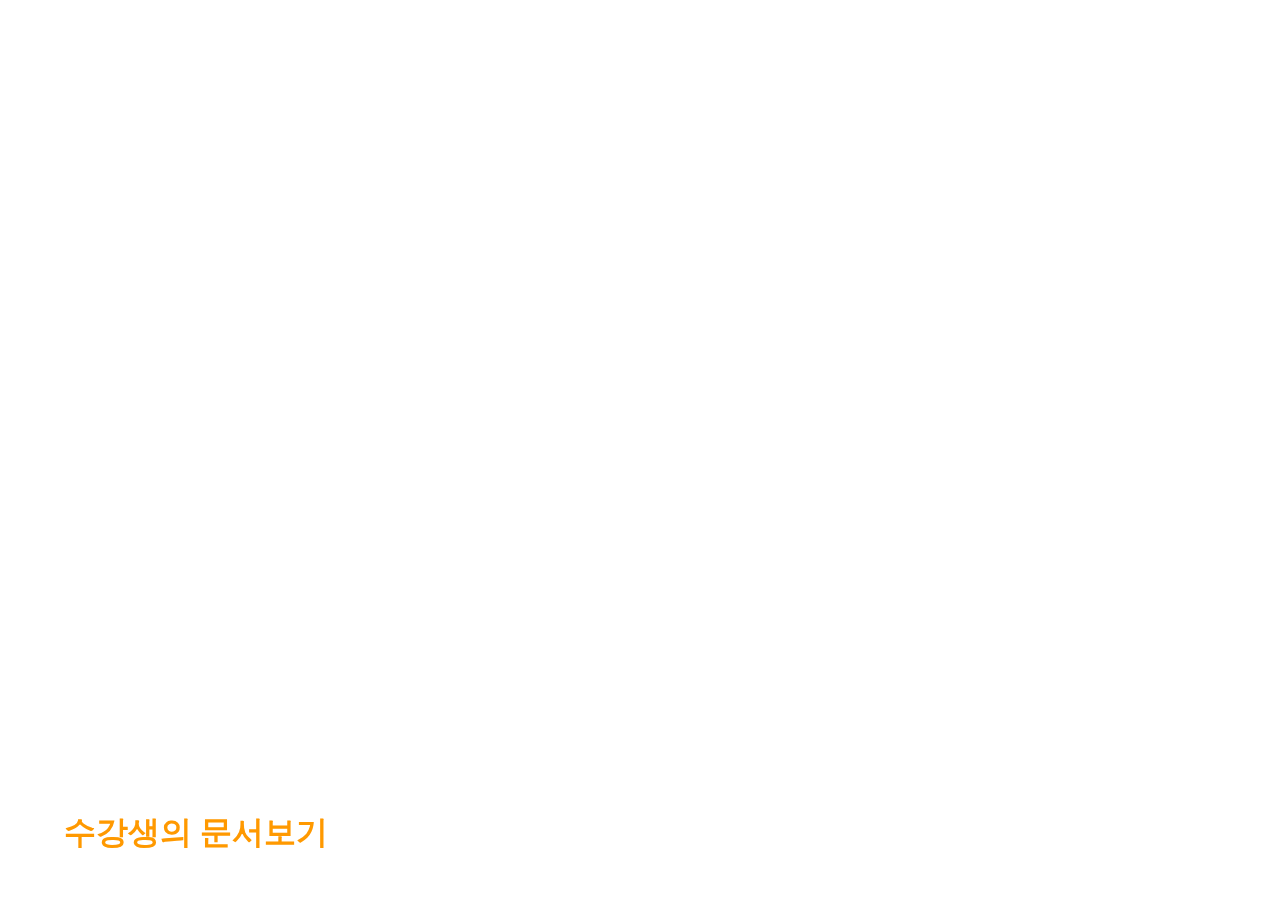
<file: index.html>
<!DOCTYPE html>
<html lang="ko">

<head>
  <meta charset="UTF-8">
  <meta http-equiv="X-UA-Compatible" content="IE=edge">
  <meta name="viewport" content="width=device-width, initial-scale=1.0">
  <meta name="description" content="아나킨의 문서창고">
  <meta name="author" content="YHS">
  <meta name="generator" content="HTML5">
  <title>Intro</title>
  <meta property="og:type" content="website" />
  <meta property="og:site_name" content="아나킨의 문서창고" />
  <meta property="og:title" content="Intro" />
  <meta property="og:description" content="GDD, UXUI디자인, 레벨디자인 등 그외 모든 게임기획서 모음." />
  <meta property="og:image" content="./images/name_seo.png" />
  <!-- 아텐츠주소 대신 자신의 웹페이지 주소로 바꾸세요 -->
  <meta property="og:url" content="https://atentsgamedesignsite19.netlify.app" />
  <meta property="twitter:card" content="summary" />
  <meta property="twitter:site" content="아나킨의 문서창고" />
  <meta property="twitter:title" content="Intro" />
  <meta property="twitter:description" content="GDD, UXUI디자인, 레벨디자인 등 그외 모든 게임기획서 모음." />
  <meta property="twitter:image" content="./images/name_seo.png" />
  <!-- 아텐츠주소 대신 자신의 웹페이지 주소로 바꾸세요 -->
  <meta property="twitter:url" content="https://atentsgamedesignsite19.netlify.app" />
  <link rel="icon" href="/favicon.ico" />
  <link rel="stylesheet" href="./main.css">
  <!-- <link rel="stylesheet" href="/main.css"> -->
  <!-- <script defer src="/main.js" ></script> -->
  <!-- <script defer src="./main.js"></script> -->
</head>

<body>
  <!-- <canvas id="canvas"></canvas> -->
<!-- 
  <div style="position: fixed; z-index: -1; width: 100%; height: 100%;">
    <iframe width="100%" height="100%" 
    src="https://www.youtube.com/embed/Zt54wdS2Lfg?si=9T6p7W0qmHjZK7Sw&autoplay=1&loop=1&mute=1&playlist=Zt54wdS2Lfg" 
    title="YouTube video player" 
    frameborder="0" allow="accelerometer; autoplay; clipboard-write; encrypted-media; gyroscope; picture-in-picture; web-share" allowfullscreen>
    </iframe>
  </div>
   -->
  <div style="position: fixed; z-index: -1; width: 100%; height: 100%;" >
    <iframe width="100%" height="100%" src="https://www.youtube.com/embed/pKMPQ85Ilu4?si=y_7mDklYCB31kJk9&autoplay=1&loop=1&mute=1&playlist=pKMPQ85Ilu4" 
    title="YouTube video player" 
    frameborder="0" 
    allow="accelerometer; autoplay; clipboard-write; encrypted-media; gyroscope; picture-in-picture; web-share" 
    allowfullscreen>
    </iframe>
  </div>
  <div>
    <a id="portfolio-link" href="/pages/mainpage.html">수강생의 문서보기</a>
  </div>
</body>


</html>
</file>
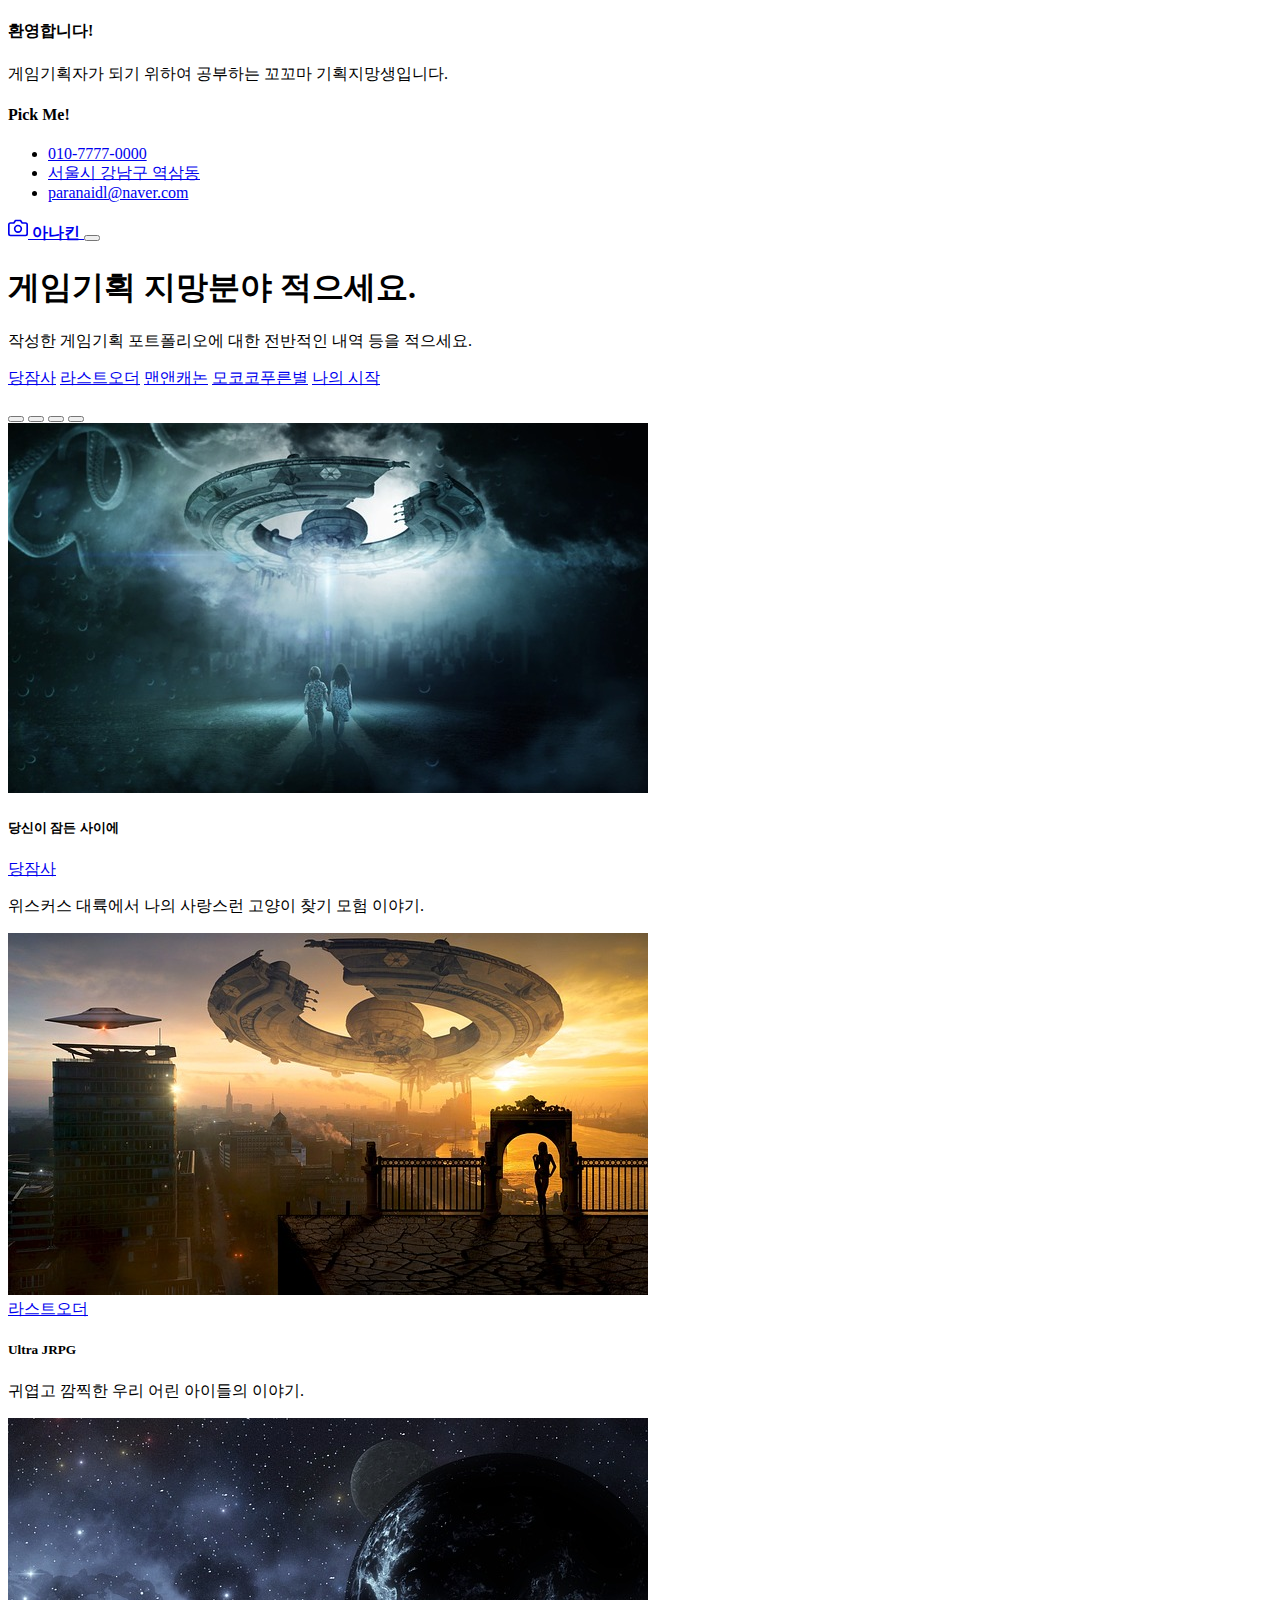
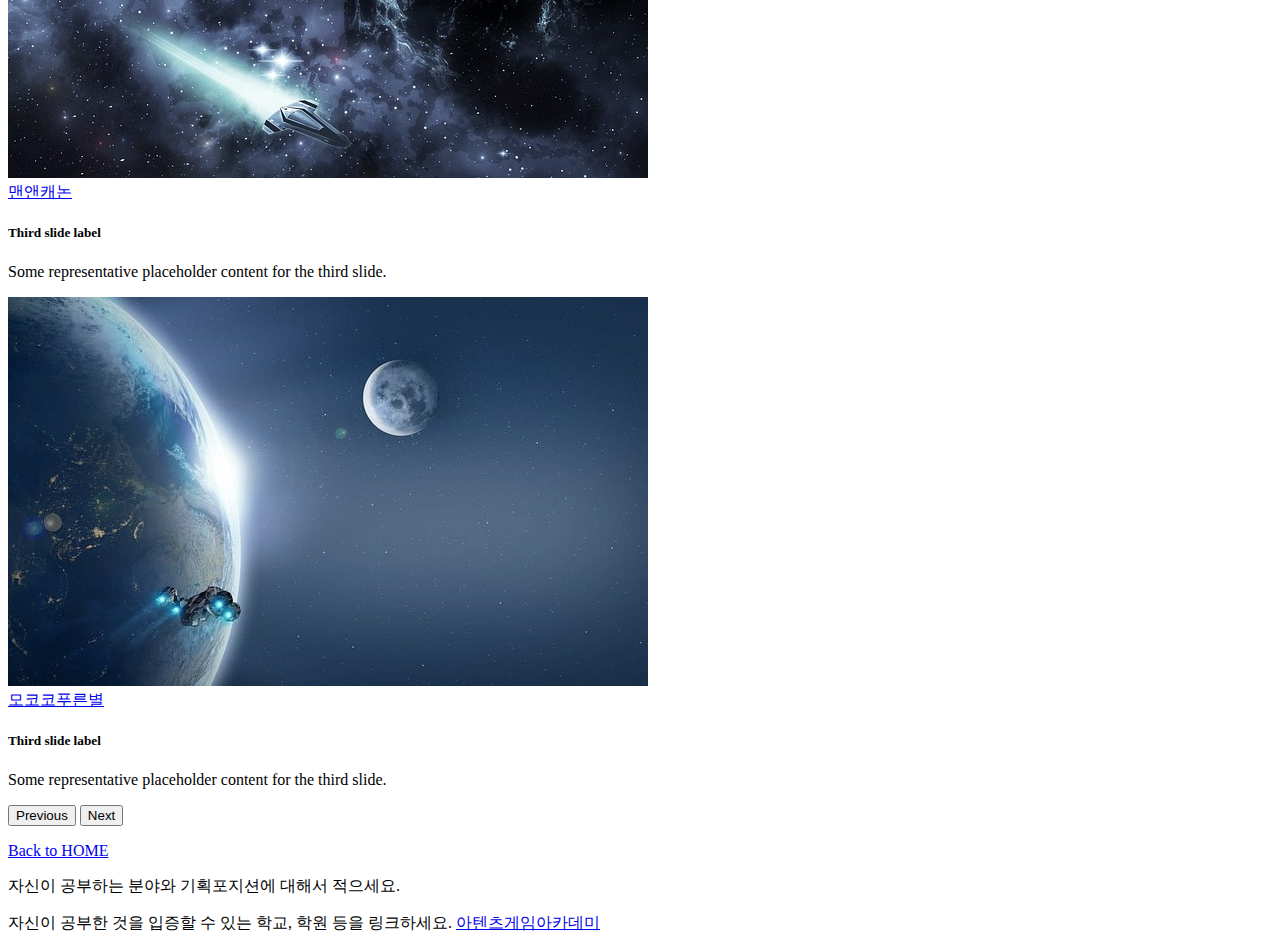
<file: pages/mainpage.html>
<!DOCTYPE html>
<html lang="ko">

<head>
  <meta charset="utf-8">
  <meta name="viewport" content="width=device-width, initial-scale=1">
  <meta name="description" content="아나킨의 문서창고">
  <meta name="author" content="YHS">
  <meta name="generator" content="HTML5">
  <title>HOME</title>
  <meta property="og:type" content="website" />
  <meta property="og:site_name" content="아나킨의 문서창고" />
  <meta property="og:title" content="HOME" />
  <meta property="og:description" content="GDD, UXUI디자인, 레벨디자인 등 그외 모든 게임기획서 모음." />
  <meta property="og:image" content="./images/name_seo.png" />
  <!-- 아텐츠주소 대신 자신의 웹페이지 주소로 바꾸세요 -->
  <meta property="og:url" content="https://atentsgamedesignsite19.netlify.app" />
  <meta property="twitter:card" content="summary" />
  <meta property="twitter:site" content="아나킨의 문서창고" />
  <meta property="twitter:title" content="HOME" />
  <meta property="twitter:description" content="GDD, UXUI디자인, 레벨디자인 등 그외 모든 게임기획서 모음." />
  <meta property="twitter:image" content="./images/name_seo.png" />
  <!-- 아텐츠주소 대신 자신의 웹페이지 주소로 바꾸세요 -->
  <meta property="twitter:url" content="https://atentsgamedesignsite19.netlify.app" />
  <link rel="icon" href="/favicon.ico" />
  <link rel="canonical" href="https://getbootstrap.com/docs/5.2/examples/album/">

  <!-- CSS only -->
  <link href="https://cdn.jsdelivr.net/npm/bootstrap@5.2.3/dist/css/bootstrap.min.css" rel="stylesheet"
    integrity="sha384-rbsA2VBKQhggwzxH7pPCaAqO46MgnOM80zW1RWuH61DGLwZJEdK2Kadq2F9CUG65" crossorigin="anonymous">
  <!-- JavaScript Bundle with Popper -->
  <script defer src="https://cdn.jsdelivr.net/npm/bootstrap@5.2.3/dist/js/bootstrap.bundle.min.js"
    integrity="sha384-kenU1KFdBIe4zVF0s0G1M5b4hcpxyD9F7jL+jjXkk+Q2h455rYXK/7HAuoJl+0I4" crossorigin="anonymous">
  </script>


  <style>
    .bd-placeholder-img {
      font-size: 1.125rem;
      text-anchor: middle;
      -webkit-user-select: none;
      -moz-user-select: none;
      user-select: none;
    }

    @media (min-width: 768px) {
      .bd-placeholder-img-lg {
        font-size: 3.5rem;
      }
    }

    .b-example-divider {
      height: 3rem;
      background-color: rgba(0, 0, 0, .1);
      border: solid rgba(0, 0, 0, .15);
      border-width: 1px 0;
      box-shadow: inset 0 .5em 1.5em rgba(0, 0, 0, .1), inset 0 .125em .5em rgba(0, 0, 0, .15);
    }

    .b-example-vr {
      flex-shrink: 0;
      width: 1.5rem;
      height: 100vh;
    }

    .bi {
      vertical-align: -.125em;
      fill: currentColor;
    }

    .nav-scroller {
      position: relative;
      z-index: 2;
      height: 2.75rem;
      overflow-y: hidden;
    }

    .nav-scroller .nav {
      display: flex;
      flex-wrap: nowrap;
      padding-bottom: 1rem;
      margin-top: -1px;
      overflow-x: auto;
      text-align: center;
      white-space: nowrap;
      -webkit-overflow-scrolling: touch;
    }
  </style>
</head>

<body>

  <header>
    <div class="collapse bg-secondary" id="navbarHeader">
      <div class="container">
        <div class="row">
          <div class="col-sm-8 col-md-7 py-4">
            <h4 class="text-white">환영합니다!</h4>
            <p class="text-muted">게임기획자가 되기 위하여 공부하는 꼬꼬마 기획지망생입니다.</p>
          </div>
          <div class="col-sm-4 offset-md-1 py-4">
            <h4 class="text-white">Pick Me!</h4>
            <ul class="list-unstyled">
              <li><a href="#" class="text-white">010-7777-0000</a></li>
              <li><a href="#" class="text-white">서울시 강남구 역삼동</a></li>
              <li><a href="#" class="text-white">paranaidl@naver.com</a></li>
            </ul>
          </div>
        </div>
      </div>
    </div>
    <div class="navbar navbar-dark bg-dark shadow-sm">
      <div class="container">
        <a href="#" class="navbar-brand d-flex align-items-center">
          <svg xmlns="http://www.w3.org/2000/svg" width="20" height="20" fill="none" stroke="currentColor"
            stroke-linecap="round" stroke-linejoin="round" stroke-width="2" aria-hidden="true" class="me-2"
            viewBox="0 0 24 24">
            <path d="M23 19a2 2 0 0 1-2 2H3a2 2 0 0 1-2-2V8a2 2 0 0 1 2-2h4l2-3h6l2 3h4a2 2 0 0 1 2 2z" />
            <circle cx="12" cy="13" r="4" /></svg>
          <strong>아나킨</strong>
        </a>
        <button class="navbar-toggler" type="button" data-bs-toggle="collapse" data-bs-target="#navbarHeader"
          aria-controls="navbarHeader" aria-expanded="false" aria-label="Toggle navigation">
          <span class="navbar-toggler-icon"></span>
        </button>
      </div>
    </div>
  </header>

  <main>
    <section class="py-5 text-center container">
      <div class="row py-lg-5">
        <div class="col-lg-6 col-md-8 mx-auto">
          <h1 class="fw-light">게임기획 지망분야 적으세요.</h1>
          <p class="lead text-muted">작성한 게임기획 포트폴리오에 대한 전반적인 내역 등을 적으세요.</p>
          <p>
            <a href="/pages/sub01.html" class="btn btn-info my-2">당잠사</a>
            <a href="/pages/sub02.html" class="btn btn-dark my-2">라스트오더</a>
            <a href="/pages/sub03.html" class="btn btn-danger my-2">맨앤캐논</a>
            <a href="/pages/sub04.html" class="btn btn-primary my-2">모코코푸른별</a>
            <a href="https://atentsgame.com/" class="btn btn-success my-2">나의 시작</a>
          </p>
        </div>
      </div>
    </section>

    <div class="album py-5 bg-secondary">
      <div class="container">

          <!-- 캐로셀 테스트 -->
          <div id="carouselExampleCaptions" class="carousel slide">
            <div class="carousel-indicators">
              <button type="button" data-bs-target="#carouselExampleCaptions" data-bs-slide-to="0" class="active" aria-current="true" aria-label="Slide 1"></button>
              <button type="button" data-bs-target="#carouselExampleCaptions" data-bs-slide-to="1" aria-label="Slide 2"></button>
              <button type="button" data-bs-target="#carouselExampleCaptions" data-bs-slide-to="2" aria-label="Slide 3"></button>
              <button type="button" data-bs-target="#carouselExampleCaptions" data-bs-slide-to="3" aria-label="Slide 4"></button>
            </div>
            <div class="carousel-inner">
              <div class="carousel-item active">
                <img src="/images/spaceship01.jpg" class="d-block w-100" alt="우주선1">
                <div class="carousel-caption d-none d-md-block">
                  <h5>당신이 잠든 사이에</h5>
                  <a href="/pages/sub01.html" class="btn btn-outline-info">당잠사</a>
                  <p>위스커스 대륙에서 나의 사랑스런 고양이 찾기 모험 이야기.</p>
                </div>
              </div>
              <div class="carousel-item">
                <img src="/images/spaceship02.jpg" class="d-block w-100" alt="우주선2">
                <div class="carousel-caption d-none d-md-block">
                  <a href="/pages/sub02.html" class="btn btn-outline-dark">라스트오더</a>
                  <h5>Ultra JRPG</h5>
                  <p>귀엽고 깜찍한 우리 어린 아이들의 이야기.</p>
                </div>
              </div>
              <div class="carousel-item">
                <img src="/images/spaceship03.jpg" class="d-block w-100" alt="우주선3">
                <div class="carousel-caption d-none d-md-block">
                  <a href="/pages/sub03.html" class="btn btn-outline-danger">맨앤캐논</a>
                  <h5>Third slide label</h5>
                  <p>Some representative placeholder content for the third slide.</p>
                </div>
              </div>
              <div class="carousel-item">
                <img src="/images/spaceship04.jpg" class="d-block w-100" alt="우주선4">
                <div class="carousel-caption d-none d-md-block">
                  <a href="/pages/sub04.html" class="btn btn-outline-primary">모코코푸른별</a>
                  <h5>Third slide label</h5>
                  <p>Some representative placeholder content for the third slide.</p>
                </div>
              </div>
            </div>
            <button class="carousel-control-prev" type="button" data-bs-target="#carouselExampleCaptions" data-bs-slide="prev">
              <span class="carousel-control-prev-icon" aria-hidden="true"></span>
              <span class="visually-hidden">Previous</span>
            </button>
            <button class="carousel-control-next" type="button" data-bs-target="#carouselExampleCaptions" data-bs-slide="next">
              <span class="carousel-control-next-icon" aria-hidden="true"></span>
              <span class="visually-hidden">Next</span>
            </button>
          </div>
          <!-- 캐로셀 테스트 끝 -->

          <!-- <div class="col">
            <div class="card shadow-sm" width="100%">
              <img src="/images/spaceship01.jpg" class="card-img-top" alt="우주선1">
              <div class="card-body">
                <h5 class="card-title">프로젝트1 이름</h5>
                <p class="card-text">프로젝트1의 내용 설명</p>
                <a href="/pages/sub01.html" class="btn btn-dark">프로젝트1</a>
              </div>
            </div>
          </div>
          <div class="col">
            <div class="card shadow-sm" width="100%">
              <img src="/images/spaceship02.jpg" class="card-img-top" alt="우주선2">
              <div class="card-body">
                <h5 class="card-title">프로젝트2 이름</h5>
                <p class="card-text">매트로바니아 장르의 플래포머 스테이지.</p>
                <a href="/pages/page02.html" class="btn btn-dark">문서보기</a>
              </div>
            </div>
          </div>
          <div class="col">
            <div class="card shadow-sm" width="100%">
              <img src="/images/spaceship03.jpg" class="card-img-top" alt="우주선3">
              <div class="card-body">
                <h5 class="card-title">프로젝트3 이름</h5>
                <p class="card-text">드래그 앤 드랍 기능이 있는 인벤토리 기능</p>
                <a href="/pages/page03.html" class="btn btn-dark">문서보기</a>
              </div>
            </div>
          </div>
          <div class="col">
            <div class="card shadow-sm" width="100%">
              <img src="/images/spaceship04.jpg" class="card-img-top" alt="우주선4">
              <div class="card-body">
                <h5 class="card-title">전투시스템</h5>
                <p class="card-text">온라인 필드 베이스 다대다 전투 환경의 전투 디자인</p>
                <a href="/pages/page04.html" class="btn btn-dark">문서보기</a>
              </div>
            </div>
          </div>
          <div class="col">
            <div class="card shadow-sm" width="100%">
              <img src="/images/spaceship05.jpg" class="card-img-top" alt="우주선5">
              <div class="card-body">
                <h5 class="card-title">채팅시스템</h5>
                <p class="card-text">UI디자인 중 채팅에 대한 모든 시스템</p>
                <a href="/pages/page05.html" class="btn btn-dark">문서보기</a>
              </div>
            </div>
          </div>
          <div class="col">
            <div class="card shadow-sm" width="100%">
              <img src="/images/spaceship06.jpg" class="card-img-top" alt="우주선6">
              <div class="card-body">
                <h5 class="card-title">경매장시스템</h5>
                <p class="card-text">게임 내 상품과 재화를 교환하는 공공 거래 시스템을 주관하는 곳의 디자인</p>
                <a href="/pages/page06.html" class="btn btn-dark">문서보기</a>
              </div>
            </div>
          </div> -->

      </div>
    </div>

  </main>

  <footer class="text-muted py-5">
    <div class="container">
      <p class="float-end mb-1">
        <a href="/index.html">Back to HOME</a>
      </p>
      <p class="mb-1">자신이 공부하는 분야와 기획포지션에 대해서 적으세요.</p>
      <p class="mb-0">자신이 공부한 것을 입증할 수 있는 학교, 학원 등을 링크하세요. <a href="https://atentsgame.com">아텐츠게임아카데미</a> </p>
    </div>
  </footer>

</html>
</file>
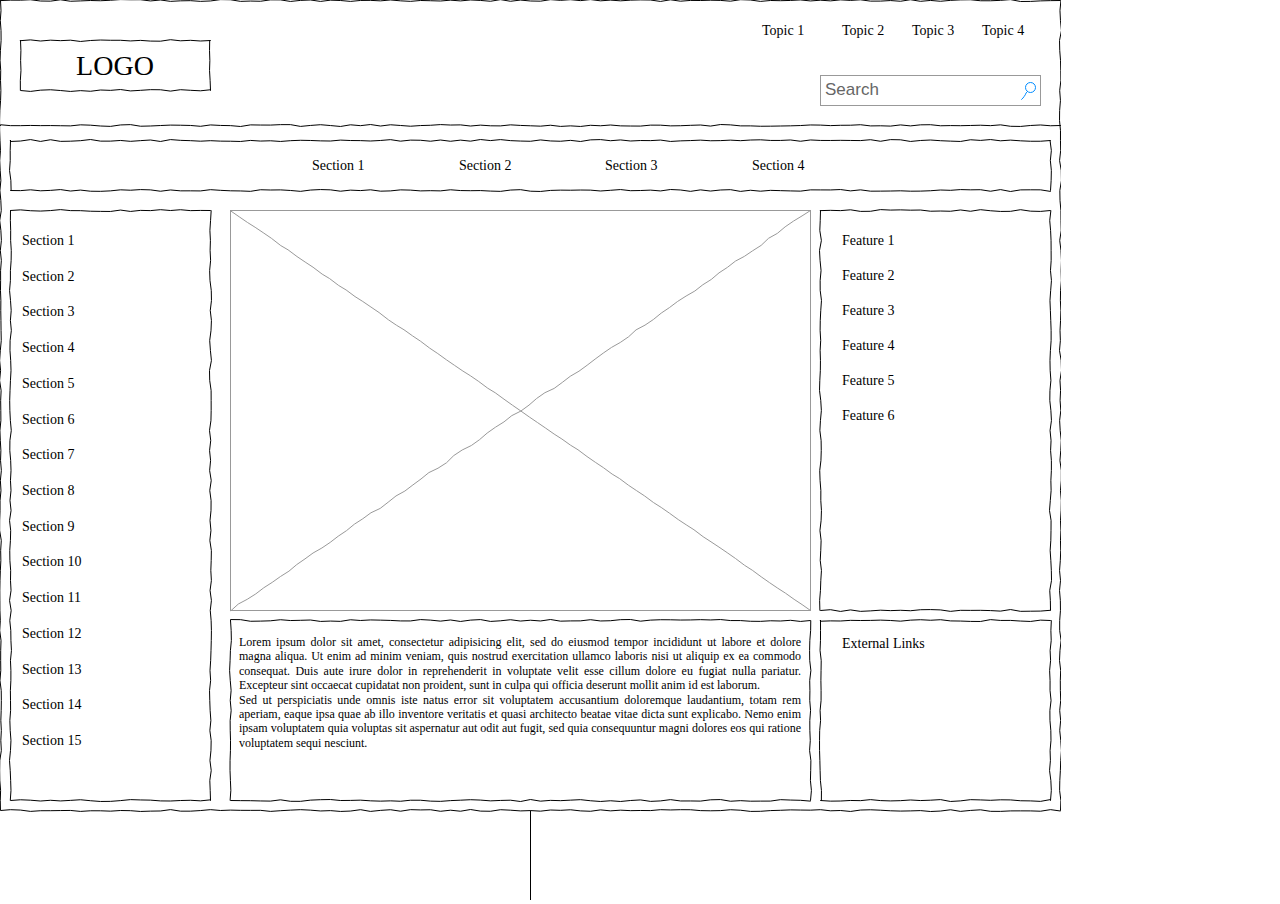
<file: pages/page01-1.html>
<!DOCTYPE html>
<html lang="ko">

<head>
  <meta charset="UTF-8">
  <meta http-equiv="X-UA-Compatible" content="IE=edge">
  <meta name="viewport" content="width=device-width, initial-scale=1.0">
  <title>전체 IA 구조도</title>
  <style>
    #myPDF {
      width: 100%;
      height: 100vh;
    }

    body {
      margin: 0;
      padding: 0;
      overflow: hidden;
    }
  </style>
</head>

<body>

  <body>
    <iframe title="document" id="myPDF" src="/images/UI02.drawio.svg" frameborder="0"></iframe>
  </body>
</body>

</html>
</file>
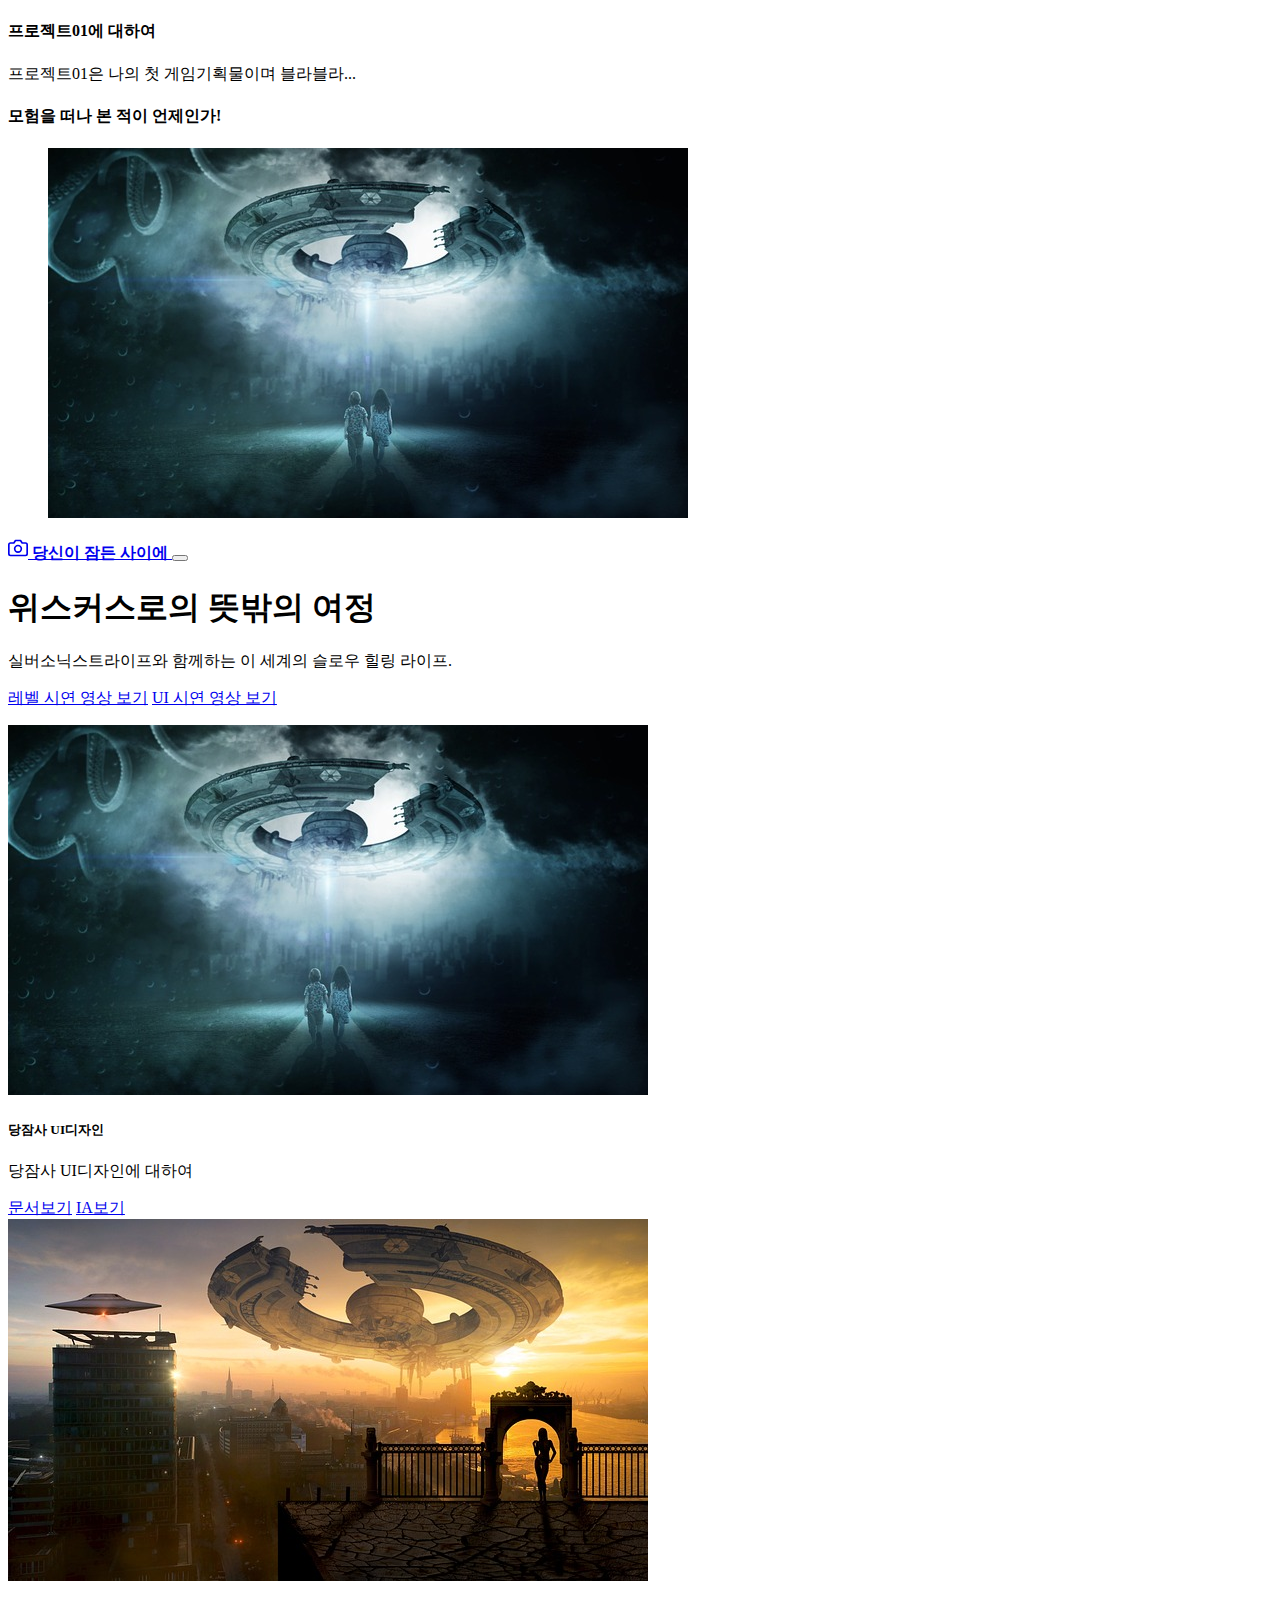
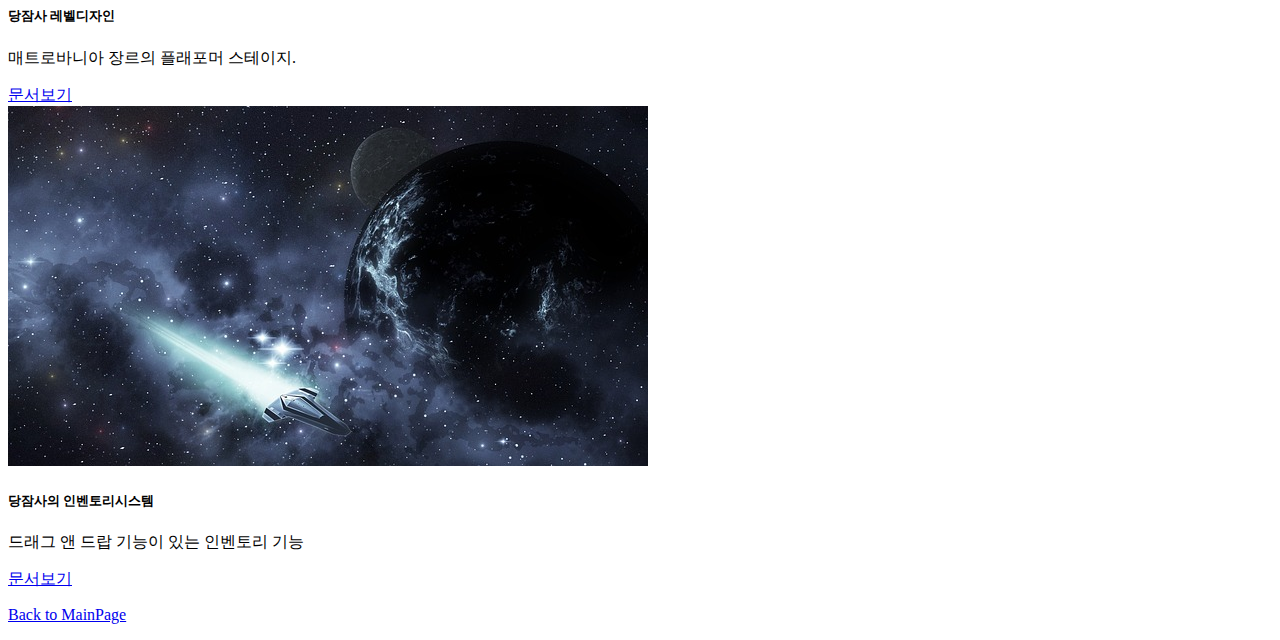
<file: pages/sub01.html>
<!DOCTYPE html>
<html lang="ko">

<head>
  <meta charset="utf-8">
  <meta name="viewport" content="width=device-width, initial-scale=1">
  <meta name="description" content="아나킨의 문서창고">
  <meta name="author" content="YHS">
  <meta name="generator" content="HTML5">
  <title>프로젝트01의 홈</title>
  <meta property="og:type" content="website" />
  <meta property="og:site_name" content="프로젝트01의 홈" />
  <meta property="og:title" content="HOME" />
  <meta property="og:description" content="프로젝트01의 GDD, UXUI디자인, 레벨디자인 기획서 모음." />
  <meta property="og:image" content="./images/name_seo.png" />
  <!-- 아텐츠주소 대신 자신의 웹페이지 주소로 바꾸세요 -->
  <meta property="og:url" content="https://atentsgamedesignsite19.netlify.app" />
  <meta property="twitter:card" content="summary" />
  <meta property="twitter:site" content="프로젝트01의 홈" />
  <meta property="twitter:title" content="HOME" />
  <meta property="twitter:description" content="프로젝트01의 GDD, UXUI디자인, 레벨디자인 기획서 모음." />
  <meta property="twitter:image" content="./images/name_seo.png" />
  <!-- 아텐츠주소 대신 자신의 웹페이지 주소로 바꾸세요 -->
  <meta property="twitter:url" content="https://atentsgamedesignsite19.netlify.app" />
  <link rel="icon" href="/favicon.ico" />
  <link rel="canonical" href="https://getbootstrap.com/docs/5.2/examples/album/">

  <!-- CSS only -->
  <link href="https://cdn.jsdelivr.net/npm/bootstrap@5.2.3/dist/css/bootstrap.min.css" rel="stylesheet"
    integrity="sha384-rbsA2VBKQhggwzxH7pPCaAqO46MgnOM80zW1RWuH61DGLwZJEdK2Kadq2F9CUG65" crossorigin="anonymous">
  <!-- JavaScript Bundle with Popper -->
  <script defer src="https://cdn.jsdelivr.net/npm/bootstrap@5.2.3/dist/js/bootstrap.bundle.min.js"
    integrity="sha384-kenU1KFdBIe4zVF0s0G1M5b4hcpxyD9F7jL+jjXkk+Q2h455rYXK/7HAuoJl+0I4" crossorigin="anonymous">
  </script>


  <style>
    .bd-placeholder-img {
      font-size: 1.125rem;
      text-anchor: middle;
      -webkit-user-select: none;
      -moz-user-select: none;
      user-select: none;
    }

    @media (min-width: 768px) {
      .bd-placeholder-img-lg {
        font-size: 3.5rem;
      }
    }

    .b-example-divider {
      height: 3rem;
      background-color: rgba(0, 0, 0, .1);
      border: solid rgba(0, 0, 0, .15);
      border-width: 1px 0;
      box-shadow: inset 0 .5em 1.5em rgba(0, 0, 0, .1), inset 0 .125em .5em rgba(0, 0, 0, .15);
    }

    .b-example-vr {
      flex-shrink: 0;
      width: 1.5rem;
      height: 100vh;
    }

    .bi {
      vertical-align: -.125em;
      fill: currentColor;
    }

    .nav-scroller {
      position: relative;
      z-index: 2;
      height: 2.75rem;
      overflow-y: hidden;
    }

    .nav-scroller .nav {
      display: flex;
      flex-wrap: nowrap;
      padding-bottom: 1rem;
      margin-top: -1px;
      overflow-x: auto;
      text-align: center;
      white-space: nowrap;
      -webkit-overflow-scrolling: touch;
    }
  </style>
</head>

<body>

  <header>
    <div class="collapse bg-success" id="navbarHeader">
      <div class="container">
        <div class="row">
          <div class="col-sm-8 col-md-7 py-4">
            <h4 class="text-white">프로젝트01에 대하여</h4>
            <p class="text-muted">프로젝트01은 나의 첫 게임기획물이며 블라블라...</p>
          </div>
          <div class="col-sm-4 offset-md-1 py-4">
            <h4 class="text-white">모험을 떠나 본 적이 언제인가!</h4>
            <ul class="list-unstyled">
              <!-- <li><a href="#" class="text-white">010-7777-0000</a></li>
              <li><a href="#" class="text-white">서울시 강남구 역삼동</a></li>
              <li><a href="#" class="text-white">paranaidl@naver.com</a></li> -->
              <img src="/images/spaceship01.jpg" class="card-img-top" alt="우주선1">
            </ul>
          </div>
        </div>
      </div>
    </div>
    <div class="navbar navbar-dark bg-dark shadow-sm">
      <div class="container">
        <a href="#" class="navbar-brand d-flex align-items-center">
          <svg xmlns="http://www.w3.org/2000/svg" width="20" height="20" fill="none" stroke="currentColor"
            stroke-linecap="round" stroke-linejoin="round" stroke-width="2" aria-hidden="true" class="me-2"
            viewBox="0 0 24 24">
            <path d="M23 19a2 2 0 0 1-2 2H3a2 2 0 0 1-2-2V8a2 2 0 0 1 2-2h4l2-3h6l2 3h4a2 2 0 0 1 2 2z" />
            <circle cx="12" cy="13" r="4" /></svg>
          <strong>당신이 잠든 사이에</strong>
        </a>
        <button class="navbar-toggler" type="button" data-bs-toggle="collapse" data-bs-target="#navbarHeader"
          aria-controls="navbarHeader" aria-expanded="false" aria-label="Toggle navigation">
          <span class="navbar-toggler-icon"></span>
        </button>
      </div>
    </div>
  </header>

  <main>
    <section class="py-5 text-center container">
      <div class="row py-lg-5">
        <div class="col-lg-6 col-md-8 mx-auto">
          <h1 class="fw-light">위스커스로의 뜻밖의 여정</h1>
          <p class="lead text-muted">실버소닉스트라이프와 함께하는 이 세계의 슬로우 힐링 라이프.</p>
          <p>
            <a href="https://www.youtube.com/watch?v=O1Uh6Vl08zg" class="btn btn-success my-2">레벨 시연 영상 보기</a>
            <a href="https://www.youtube.com/watch?v=d69GbPPFHk8" class="btn btn-success my-2">UI 시연 영상 보기</a>
          </p>
        </div>
      </div>
    </section>

    <div class="album py-5 bg-success">
      <div class="container">
        <div class="row row-cols-1 row-cols-sm-2 row-cols-md-3 g-3">
          <div class="col">
            <div class="card shadow-sm" width="100%">
              <img src="/images/spaceship01.jpg" class="card-img-top" alt="우주선1">
              <div class="card-body">
                <h5 class="card-title">당잠사 UI디자인</h5>
                <p class="card-text">당잠사 UI디자인에 대하여</p>
                <a href="/pages/page01.html" class="btn btn-dark">문서보기</a>
                <a href="/pages/page01-1.html" class="btn btn-info">IA보기</a>
              </div>
            </div>
          </div>
          <div class="col">
            <div class="card shadow-sm" width="100%">
              <img src="/images/spaceship02.jpg" class="card-img-top" alt="우주선2">
              <div class="card-body">
                <h5 class="card-title">당잠사 레벨디자인</h5>
                <p class="card-text">매트로바니아 장르의 플래포머 스테이지.</p>
                <a href="/pages/page02.html" class="btn btn-dark">문서보기</a>
              </div>
            </div>
          </div>
          <div class="col">
            <div class="card shadow-sm" width="100%">
              <img src="/images/spaceship03.jpg" class="card-img-top" alt="우주선3">
              <div class="card-body">
                <h5 class="card-title">당잠사의 인벤토리시스템</h5>
                <p class="card-text">드래그 앤 드랍 기능이 있는 인벤토리 기능</p>
                <a href="/pages/page03.html" class="btn btn-dark">문서보기</a>
              </div>
            </div>
          </div>
          <!-- <div class="col">
            <div class="card shadow-sm" width="100%">
              <img src="/images/spaceship04.jpg" class="card-img-top" alt="우주선4">
              <div class="card-body">
                <h5 class="card-title">당잠사의 전투시스템</h5>
                <p class="card-text">온라인 필드 베이스 다대다 전투 환경의 전투 디자인</p>
                <a href="/pages/page04.html" class="btn btn-dark">문서보기</a>
              </div>
            </div>
          </div>
          <div class="col">
            <div class="card shadow-sm" width="100%">
              <img src="/images/spaceship05.jpg" class="card-img-top" alt="우주선5">
              <div class="card-body">
                <h5 class="card-title">채팅시스템</h5>
                <p class="card-text">UI디자인 중 채팅에 대한 모든 시스템</p>
                <a href="/pages/page05.html" class="btn btn-dark">문서보기</a>
              </div>
            </div>
          </div>
          <div class="col">
            <div class="card shadow-sm" width="100%">
              <img src="/images/spaceship06.jpg" class="card-img-top" alt="우주선6">
              <div class="card-body">
                <h5 class="card-title">경매장시스템</h5>
                <p class="card-text">게임 내 상품과 재화를 교환하는 공공 거래 시스템을 주관하는 곳의 디자인</p>
                <a href="/pages/page06.html" class="btn btn-dark">문서보기</a>
              </div>
            </div>
          </div> -->
          <!-- <div class="col">
            <div class="card shadow-sm" width="100%">
              <img src="/images/spaceship06.jpg" class="card-img-top" alt="우주선6">
              <div class="card-body">
                <h5 class="card-title">기획서7</h5>
                <p class="card-text">블라블라~ 기획서6의 내용을 간략하게 적으세요.</p>
                <a href="/pages/page06.html" class="btn btn-dark">문서보기</a>
              </div>
            </div>
          </div>
          <div class="col">
            <div class="card shadow-sm" width="100%">
              <img src="/images/spaceship06.jpg" class="card-img-top" alt="우주선6">
              <div class="card-body">
                <h5 class="card-title">기획서8</h5>
                <p class="card-text">블라블라~ 기획서6의 내용을 간략하게 적으세요.</p>
                <a href="/pages/page06.html" class="btn btn-dark">문서보기</a>
              </div>
            </div>
          </div>
          <div class="col">
            <div class="card shadow-sm" width="100%">
              <img src="/images/spaceship06.jpg" class="card-img-top" alt="우주선6">
              <div class="card-body">
                <h5 class="card-title">기획서9</h5>
                <p class="card-text">블라블라~ 기획서6의 내용을 간략하게 적으세요.</p>
                <a href="/pages/page06.html" class="btn btn-dark">문서보기</a>
              </div>
            </div>
          </div> -->

        </div>
      </div>
    </div>

  </main>

  <footer class="text-muted py-5">
    <div class="container">
      <p class="float-end mb-1">
        <a href="/pages/mainpage.html">Back to MainPage</a>
      </p>
      <!-- <p class="mb-1">자신이 공부하는 분야와 기획포지션에 대해서 적으세요.</p>
      <p class="mb-0">자신이 공부한 것을 입증할 수 있는 학교, 학원 등을 링크하세요. <a href="https://atentsgame.com">아텐츠게임아카데미</a> </p> -->
    </div>
  </footer>

</html>
</file>
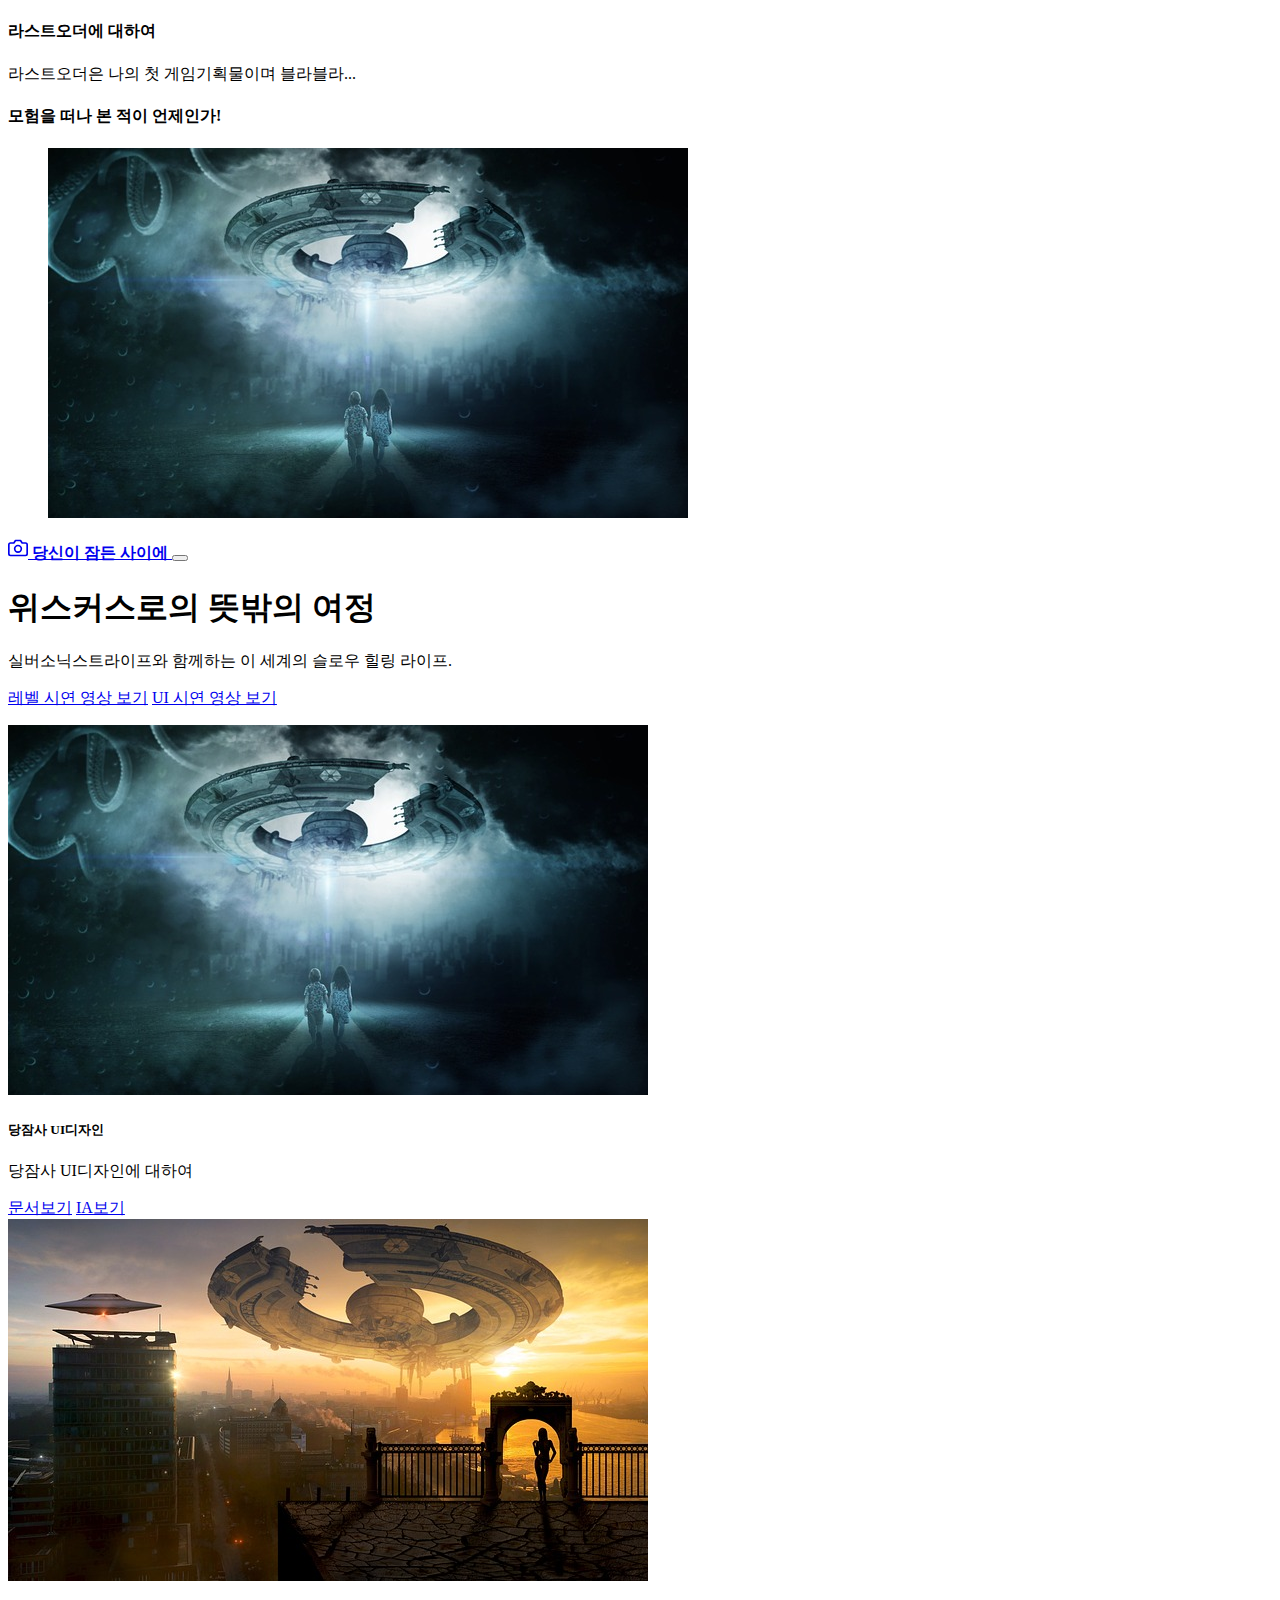
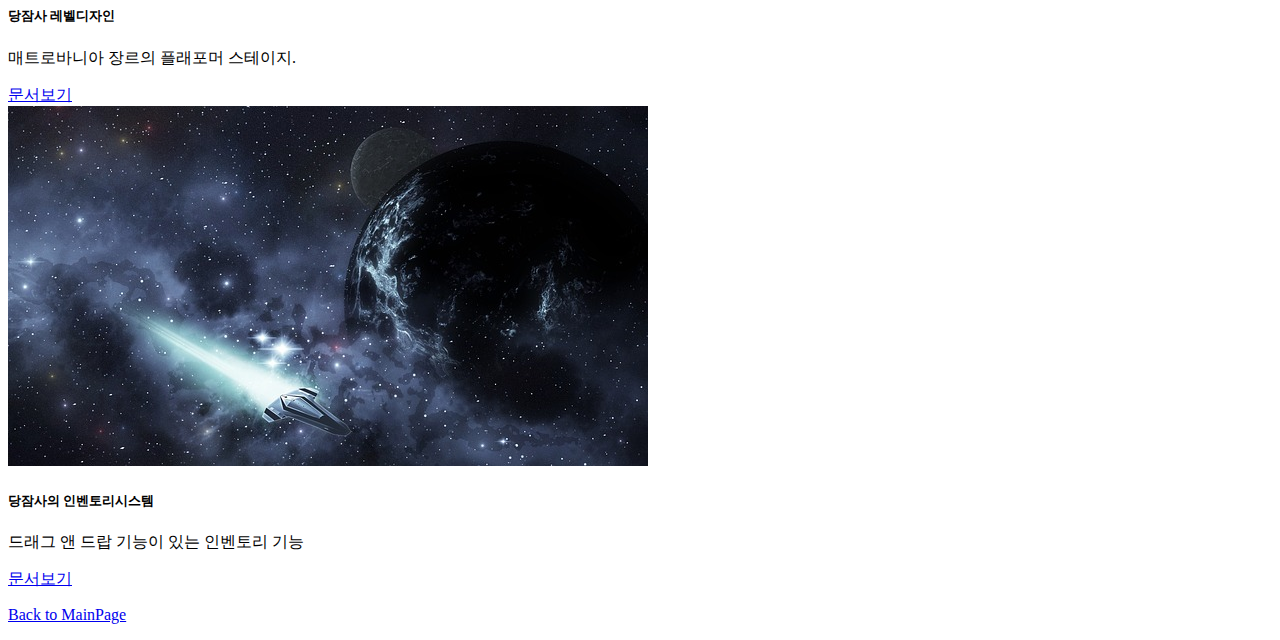
<file: pages/sub02.html>
<!DOCTYPE html>
<html lang="ko">

<head>
  <meta charset="utf-8">
  <meta name="viewport" content="width=device-width, initial-scale=1">
  <meta name="description" content="아나킨의 문서창고">
  <meta name="author" content="YHS">
  <meta name="generator" content="HTML5">
  <title>라스트오더 기획</title>
  <meta property="og:type" content="website" />
  <meta property="og:site_name" content="라스트오더 홈" />
  <meta property="og:title" content="HOME" />
  <meta property="og:description" content="라스트오더의 GDD, UXUI디자인, 레벨디자인 기획서 모음." />
  <meta property="og:image" content="./images/name_seo.png" />
  <!-- 아텐츠주소 대신 자신의 웹페이지 주소로 바꾸세요 -->
  <meta property="og:url" content="https://atentsgamedesignsite19.netlify.app" />
  <meta property="twitter:card" content="summary" />
  <meta property="twitter:site" content="라스트오더의 홈" />
  <meta property="twitter:title" content="HOME" />
  <meta property="twitter:description" content="라스트오더의 GDD, UXUI디자인, 레벨디자인 기획서 모음." />
  <meta property="twitter:image" content="./images/name_seo.png" />
  <!-- 아텐츠주소 대신 자신의 웹페이지 주소로 바꾸세요 -->
  <meta property="twitter:url" content="https://atentsgamedesignsite19.netlify.app" />
  <link rel="icon" href="/favicon.ico" />
  <link rel="canonical" href="https://getbootstrap.com/docs/5.2/examples/album/">

  <!-- CSS only -->
  <link href="https://cdn.jsdelivr.net/npm/bootstrap@5.2.3/dist/css/bootstrap.min.css" rel="stylesheet"
    integrity="sha384-rbsA2VBKQhggwzxH7pPCaAqO46MgnOM80zW1RWuH61DGLwZJEdK2Kadq2F9CUG65" crossorigin="anonymous">
  <!-- JavaScript Bundle with Popper -->
  <script defer src="https://cdn.jsdelivr.net/npm/bootstrap@5.2.3/dist/js/bootstrap.bundle.min.js"
    integrity="sha384-kenU1KFdBIe4zVF0s0G1M5b4hcpxyD9F7jL+jjXkk+Q2h455rYXK/7HAuoJl+0I4" crossorigin="anonymous">
  </script>


  <style>
    .bd-placeholder-img {
      font-size: 1.125rem;
      text-anchor: middle;
      -webkit-user-select: none;
      -moz-user-select: none;
      user-select: none;
    }

    @media (min-width: 768px) {
      .bd-placeholder-img-lg {
        font-size: 3.5rem;
      }
    }

    .b-example-divider {
      height: 3rem;
      background-color: rgba(0, 0, 0, .1);
      border: solid rgba(0, 0, 0, .15);
      border-width: 1px 0;
      box-shadow: inset 0 .5em 1.5em rgba(0, 0, 0, .1), inset 0 .125em .5em rgba(0, 0, 0, .15);
    }

    .b-example-vr {
      flex-shrink: 0;
      width: 1.5rem;
      height: 100vh;
    }

    .bi {
      vertical-align: -.125em;
      fill: currentColor;
    }

    .nav-scroller {
      position: relative;
      z-index: 2;
      height: 2.75rem;
      overflow-y: hidden;
    }

    .nav-scroller .nav {
      display: flex;
      flex-wrap: nowrap;
      padding-bottom: 1rem;
      margin-top: -1px;
      overflow-x: auto;
      text-align: center;
      white-space: nowrap;
      -webkit-overflow-scrolling: touch;
    }
  </style>
</head>

<body>

  <header>
    <div class="collapse bg-success" id="navbarHeader">
      <div class="container">
        <div class="row">
          <div class="col-sm-8 col-md-7 py-4">
            <h4 class="text-white">라스트오더에 대하여</h4>
            <p class="text-muted">라스트오더은 나의 첫 게임기획물이며 블라블라...</p>
          </div>
          <div class="col-sm-4 offset-md-1 py-4">
            <h4 class="text-white">모험을 떠나 본 적이 언제인가!</h4>
            <ul class="list-unstyled">
              <!-- <li><a href="#" class="text-white">010-7777-0000</a></li>
              <li><a href="#" class="text-white">서울시 강남구 역삼동</a></li>
              <li><a href="#" class="text-white">paranaidl@naver.com</a></li> -->
              <img src="/images/spaceship01.jpg" class="card-img-top" alt="우주선1">
            </ul>
          </div>
        </div>
      </div>
    </div>
    <div class="navbar navbar-dark bg-dark shadow-sm">
      <div class="container">
        <a href="#" class="navbar-brand d-flex align-items-center">
          <svg xmlns="http://www.w3.org/2000/svg" width="20" height="20" fill="none" stroke="currentColor"
            stroke-linecap="round" stroke-linejoin="round" stroke-width="2" aria-hidden="true" class="me-2"
            viewBox="0 0 24 24">
            <path d="M23 19a2 2 0 0 1-2 2H3a2 2 0 0 1-2-2V8a2 2 0 0 1 2-2h4l2-3h6l2 3h4a2 2 0 0 1 2 2z" />
            <circle cx="12" cy="13" r="4" /></svg>
          <strong>당신이 잠든 사이에</strong>
        </a>
        <button class="navbar-toggler" type="button" data-bs-toggle="collapse" data-bs-target="#navbarHeader"
          aria-controls="navbarHeader" aria-expanded="false" aria-label="Toggle navigation">
          <span class="navbar-toggler-icon"></span>
        </button>
      </div>
    </div>
  </header>

  <main>
    <section class="py-5 text-center container">
      <div class="row py-lg-5">
        <div class="col-lg-6 col-md-8 mx-auto">
          <h1 class="fw-light">위스커스로의 뜻밖의 여정</h1>
          <p class="lead text-muted">실버소닉스트라이프와 함께하는 이 세계의 슬로우 힐링 라이프.</p>
          <p>
            <a href="https://www.youtube.com/watch?v=O1Uh6Vl08zg" class="btn btn-success my-2">레벨 시연 영상 보기</a>
            <a href="https://www.youtube.com/watch?v=d69GbPPFHk8" class="btn btn-success my-2">UI 시연 영상 보기</a>
          </p>
        </div>
      </div>
    </section>

    <div class="album py-5 bg-success">
      <div class="container">
        <div class="row row-cols-1 row-cols-sm-2 row-cols-md-3 g-3">
          <div class="col">
            <div class="card shadow-sm" width="100%">
              <img src="/images/spaceship01.jpg" class="card-img-top" alt="우주선1">
              <div class="card-body">
                <h5 class="card-title">당잠사 UI디자인</h5>
                <p class="card-text">당잠사 UI디자인에 대하여</p>
                <a href="/pages/page01.html" class="btn btn-dark">문서보기</a>
                <a href="/pages/page01-1.html" class="btn btn-info">IA보기</a>
              </div>
            </div>
          </div>
          <div class="col">
            <div class="card shadow-sm" width="100%">
              <img src="/images/spaceship02.jpg" class="card-img-top" alt="우주선2">
              <div class="card-body">
                <h5 class="card-title">당잠사 레벨디자인</h5>
                <p class="card-text">매트로바니아 장르의 플래포머 스테이지.</p>
                <a href="/pages/page02.html" class="btn btn-dark">문서보기</a>
              </div>
            </div>
          </div>
          <div class="col">
            <div class="card shadow-sm" width="100%">
              <img src="/images/spaceship03.jpg" class="card-img-top" alt="우주선3">
              <div class="card-body">
                <h5 class="card-title">당잠사의 인벤토리시스템</h5>
                <p class="card-text">드래그 앤 드랍 기능이 있는 인벤토리 기능</p>
                <a href="/pages/page03.html" class="btn btn-dark">문서보기</a>
              </div>
            </div>
          </div>
          <!-- <div class="col">
            <div class="card shadow-sm" width="100%">
              <img src="/images/spaceship04.jpg" class="card-img-top" alt="우주선4">
              <div class="card-body">
                <h5 class="card-title">당잠사의 전투시스템</h5>
                <p class="card-text">온라인 필드 베이스 다대다 전투 환경의 전투 디자인</p>
                <a href="/pages/page04.html" class="btn btn-dark">문서보기</a>
              </div>
            </div>
          </div>
          <div class="col">
            <div class="card shadow-sm" width="100%">
              <img src="/images/spaceship05.jpg" class="card-img-top" alt="우주선5">
              <div class="card-body">
                <h5 class="card-title">채팅시스템</h5>
                <p class="card-text">UI디자인 중 채팅에 대한 모든 시스템</p>
                <a href="/pages/page05.html" class="btn btn-dark">문서보기</a>
              </div>
            </div>
          </div>
          <div class="col">
            <div class="card shadow-sm" width="100%">
              <img src="/images/spaceship06.jpg" class="card-img-top" alt="우주선6">
              <div class="card-body">
                <h5 class="card-title">경매장시스템</h5>
                <p class="card-text">게임 내 상품과 재화를 교환하는 공공 거래 시스템을 주관하는 곳의 디자인</p>
                <a href="/pages/page06.html" class="btn btn-dark">문서보기</a>
              </div>
            </div>
          </div> -->
          <!-- <div class="col">
            <div class="card shadow-sm" width="100%">
              <img src="/images/spaceship06.jpg" class="card-img-top" alt="우주선6">
              <div class="card-body">
                <h5 class="card-title">기획서7</h5>
                <p class="card-text">블라블라~ 기획서6의 내용을 간략하게 적으세요.</p>
                <a href="/pages/page06.html" class="btn btn-dark">문서보기</a>
              </div>
            </div>
          </div>
          <div class="col">
            <div class="card shadow-sm" width="100%">
              <img src="/images/spaceship06.jpg" class="card-img-top" alt="우주선6">
              <div class="card-body">
                <h5 class="card-title">기획서8</h5>
                <p class="card-text">블라블라~ 기획서6의 내용을 간략하게 적으세요.</p>
                <a href="/pages/page06.html" class="btn btn-dark">문서보기</a>
              </div>
            </div>
          </div>
          <div class="col">
            <div class="card shadow-sm" width="100%">
              <img src="/images/spaceship06.jpg" class="card-img-top" alt="우주선6">
              <div class="card-body">
                <h5 class="card-title">기획서9</h5>
                <p class="card-text">블라블라~ 기획서6의 내용을 간략하게 적으세요.</p>
                <a href="/pages/page06.html" class="btn btn-dark">문서보기</a>
              </div>
            </div>
          </div> -->

        </div>
      </div>
    </div>

  </main>

  <footer class="text-muted py-5">
    <div class="container">
      <p class="float-end mb-1">
        <a href="/pages/mainpage.html">Back to MainPage</a>
      </p>
      <!-- <p class="mb-1">자신이 공부하는 분야와 기획포지션에 대해서 적으세요.</p>
      <p class="mb-0">자신이 공부한 것을 입증할 수 있는 학교, 학원 등을 링크하세요. <a href="https://atentsgame.com">아텐츠게임아카데미</a> </p> -->
    </div>
  </footer>

</html>
</file>
<file: main.css>
body {
  padding: 0;
  margin: 0;
  height: 100vh;
}
/* 
canvas {
  position: fixed;
  left: 0;
  top: 0;
  width: 100%;
  height: 100%;
  background-color: #000;
  background-image: linear-gradient(
    to top,
    rgba(0, 169, 217, 0.7) 0%,
    rgba(0, 169, 217, 0.5) 5%,
    rgba(0, 169, 217, 0) 70%
  );
} */

#portfolio-link {
  position: fixed;
  left: 5%;
  /* right: 80%; */
  bottom: 5%;
  /* top: 5%; */
  color: #ff9900;
  text-decoration: none;
  font-size: 2rem;
  font-family: 'Times New Roman', Times, serif;
  font-weight: bold;
  /* font-style: italic; */
  /* z-index: 1; */
}
</file>
